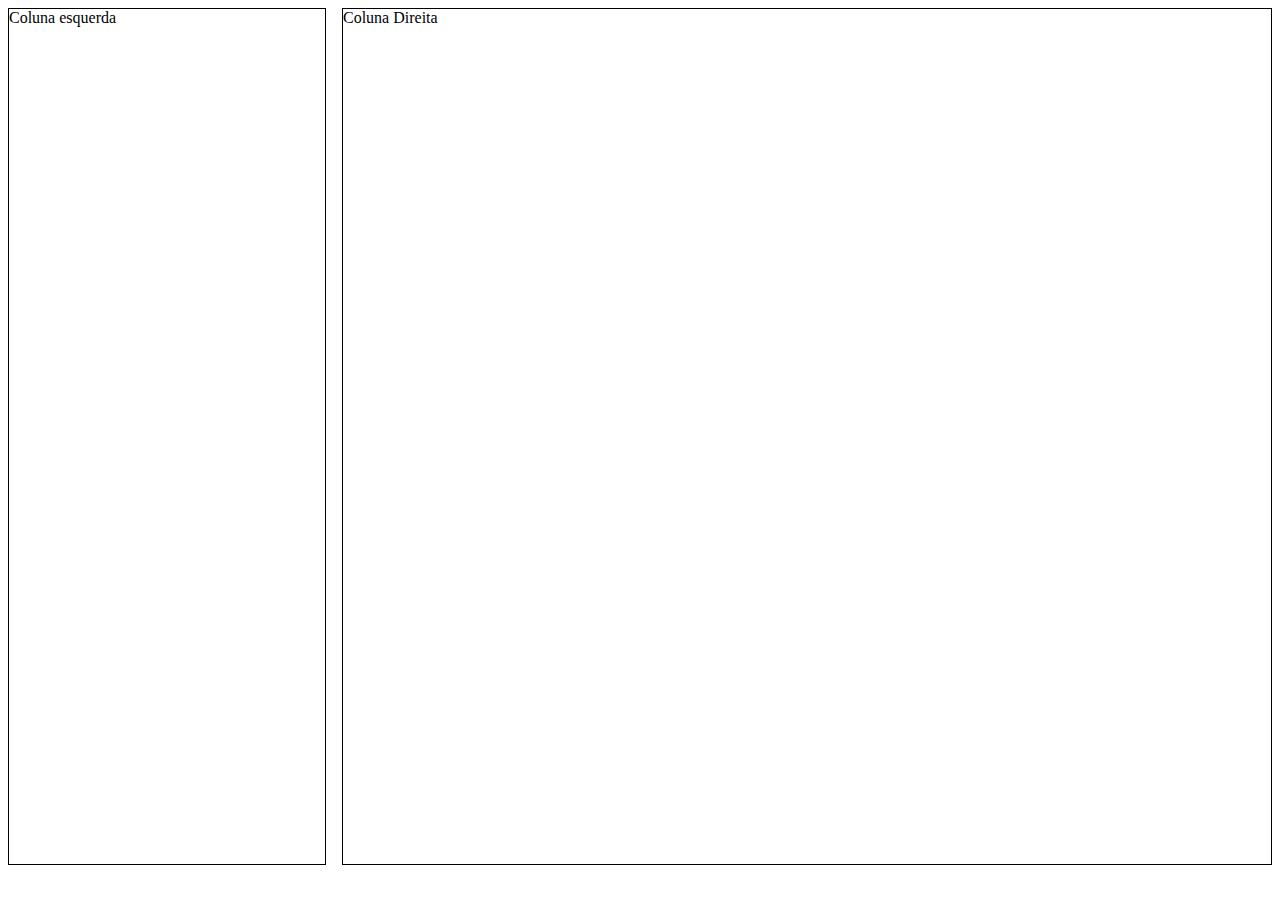
<file: layoutDuasColunas/index.html>
<!DOCTYPE html>
<html lang="pt-br">
<head>
  <meta charset="UTF-8">
  <meta http-equiv="X-UA-Compatible" content="IE=edge">
  <meta name="viewport" content="width=device-width, initial-scale=1.0">
  <link rel="stylesheet" href="style.css">
  <title>Layout com duas colunas</title>
</head>
<body>
  <div class="container">
    <aside>Coluna esquerda</aside>
    <main>Coluna Direita</main>
  </div>
</body>
</html>
</file>
<file: layoutDuasColunas/style.css>
.container{
  display: flex;
  gap: 1rem;
}

aside, main{
  border: 1px solid;
  height: 95vh;
}

aside{
  flex-basis: 25%;
}

main{
  flex: 1;
}
</file>
